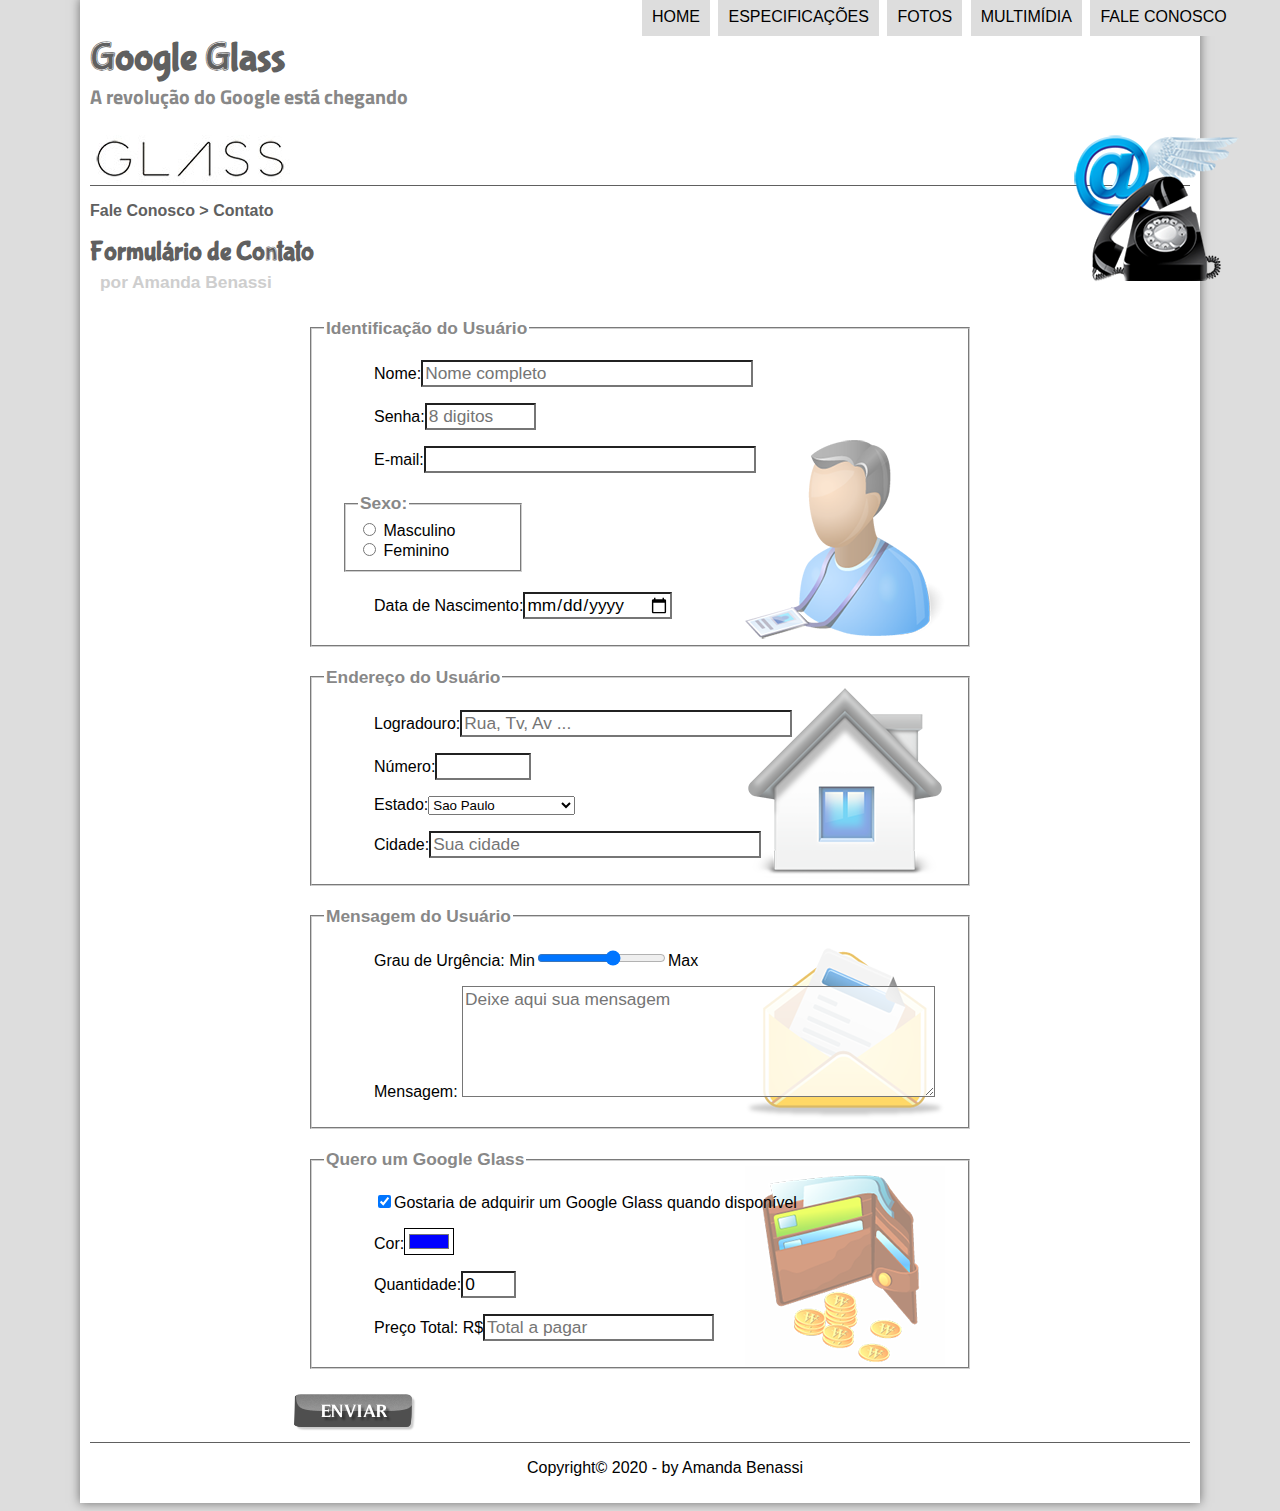
<file: projeto-glass-html5/fale-conosco.html>
<!DOCTYPE html/>
<html lang="pt-br">
<head>
<meta charset="UTF-8"/>
<title>Tudo sobre Google Glass</title>
<link rel="stylesheet" href="_css/estilo.css"/>
<link rel="stylesheet" href="_css/form.css"/>

</head>
<script language="javascript" src="_javascript/funcoes.js"></script>
  <script>
    function calc_total() {
      var qtd = parseInt(document.getElementById('cQtd').value)
      tot = qtd * 1500;
      document.getElementById('cTot').value = tot;
    }
  </script>
<body>
<div id="interface">

<header id="cabecalho">

<hgroup>
<h1>Google Glass</h1>
<h2>A revolução do Google está chegando</h2>
</hgroup>


<img id="icone" src="_imagens/contato.png"/>

 <nav id="menu">
   <h1>Menu Principal</h1>
 <ul type="disc">
   <li onmouseover="mudaFoto('_imagens/home.png')" onmouseout="mudaFoto('_imagens/contato.png')"><a href="index.html"> Home </a></li>
   <li onmouseover="mudaFoto('_imagens/especificacoes.png')" onmouseout="mudaFoto('_imagens/contato.png')"><a href="specs.html"> Especificações </a></li>
   <li onmouseover="mudaFoto('_imagens/fotos.png')" onmouseout="mudaFoto('_imagens/contato.png')"><a href="fotos.html"> Fotos </a></li>
   <li onmouseover="mudaFoto('_imagens/multimidia.png')" onmouseout="mudaFoto('_imagens/contato.png')"><a href="multimidia.html"> Multimídia </a></li>
   <li onmouseover="mudaFoto('_imagens/contato.png')" onmouseout="mudaFoto('_imagens/contato.png')"><a href="fale-conosco.html"> Fale conosco </a></li>
 </ul>
 </nav>
</header>

<section id="corpo-full">
  <article id="noticia-principal">
    <header id="cabecalho-artigo">
      <hgroup>
<h3>Fale Conosco > Contato</h3>
<h1>Formulário de Contato</h1>
<h2>por Amanda Benassi</h2>
</hgroup>
</header>

<form method="post" id="fContato" action="mailto:amandadg23@gmail.com" oninput="calc_total();">
  <fieldset id="usuario"><legend>Identificação do Usuário</legend>
    <p><label for="cNome">Nome:</label><input type="text" name="tNome" id="cNome" size="30" maxlength="30" placeholder="Nome completo"/></p>
    <p><label for="cSenha">Senha:</label><input type="password" name="tSenha" id="cSenha" size="8" maxlength="8" placeholder="8 digitos"/></p>
    <p><label for="cMail">E-mail:</label><input type="email" name="tMail" id="cMail" size="30" maxlength="40"/></p>
    <fieldset id="sexo"><legend>Sexo:</legend>
        <input type="radio" name="tSexo" id="cMasc"/> <label for="cMasc">Masculino</label><br/>
        <input type="radio" name="tSexo" id="cFem"/> <label for="cFem">Feminino</label> </fieldset>
    <p><label for="cNasc">Data de Nascimento:</label><input type="date" name="tNasc" id="cNasc"/></p>
  </fieldset>
  <fieldset id="endereco"><legend>Endereço do Usuário</legend>
    <p><label for="cRua">Logradouro:</label><input type="text" name="tRua" id="cRua" size="30" maxlength="80" placeholder="Rua, Tv, Av ..."/></p>
    <p><label for="cNum">Número:</label><input type="number" name="tNum" id="cNum" min="0" max="99999"/></p>
    <p><label for="cEst">Estado:</label><select name="tEst" id="cEst">
      <optgroup label="Regiao Sudeste">
       <option value="RJ">Rio de Janeiro</option>
       <option value="SP" selected>Sao Paulo</option>
       <option value="MG">Minas Gerais</option>
      </optgroup>
      <optgroup label="Regiao Sul">
       <option value="PR">Parana</option>
       <option value="SC">Santa Catarina</option>
       <option value="RS">Rio Grande do Sul</option>
      </optgroup>
    </select></p>
    <p><label for="cCid">Cidade:</label><input type="text" name="tCid" id="cCid" size="30" maxlength="40" placeholder="Sua cidade" list="cidades"/></p>
    <datalist id="cidades">
      <option value="Rio de Janeiro"></option>
      <option value="Nova Iguacu"></option>
      <option value="Niteroi"></option>
      <option value="Belford Roxo"></option>
    </datalist>
  </fieldset>

  <fieldset id="mensagem"><legend>Mensagem do Usuário</legend>
    <p><label for="cUrg">Grau de Urgência:</label>
      Min<input type="range" name="tUrg" id="cUrg" min="0" max="10" step="2"/>Max</p>
    <p><label for="cMsg">Mensagem:</label>
      <textarea name="tMsg" id="cMsg" cols="45" rows="5" placeholder="Deixe aqui sua mensagem"></textarea>
      </p>
  </fieldset>

  <fieldset id="pedido"><legend>Quero um Google Glass</legend>
    <p><input type="checkbox" name="tPed" id="cPed" checked/><label for="cPed">Gostaria de adquirir um Google Glass quando disponível</label></p>
    <p><label for="cCor">Cor:</label><input type="color" name="tCor" id="cCor" value="#0000FF"/></p>
    <p><label for="cQtd">Quantidade:</label><input type="number" name="tQtd" id="cQtd" min="0" max="5" value="0"/></p>
    <p><label for="cTot">Preço Total: R$</label><input type="text" name="tTot" id="cTot" placeholder="Total a pagar" readonly/></p>
  </fieldset>

<input type="image" name="tEnviar" src="_imagens/botao-enviar.png"/>

</form>
</article>
</section>

<footer id="rodape">
<p>Copyright&copy; 2020 - by Amanda Benassi </p>
</footer>
</div>
</body>
</html>
</file>
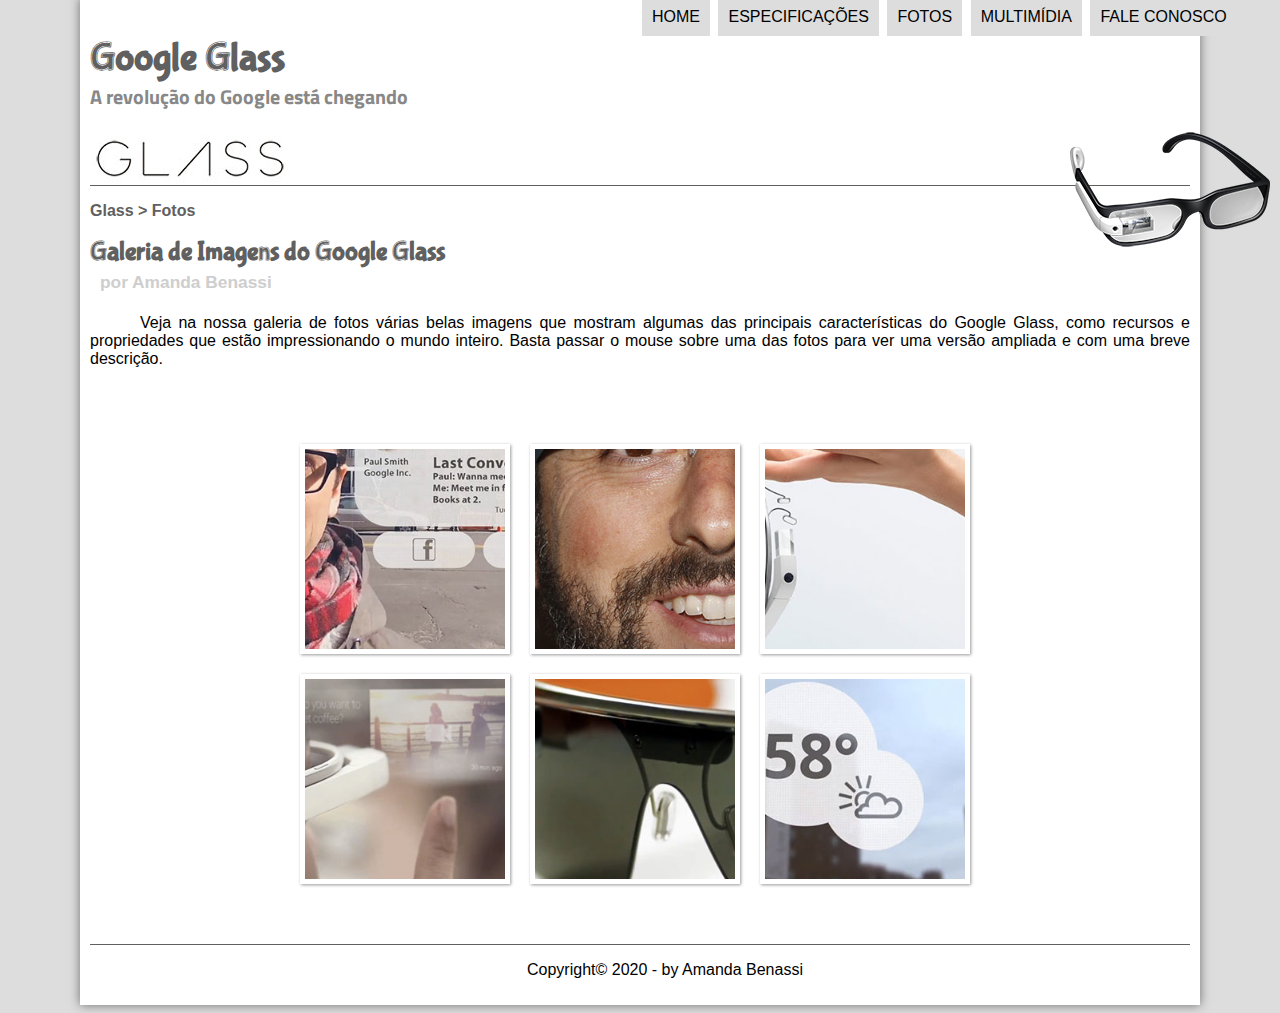
<file: projeto-glass-html5/fotos.html>
<!DOCTYPE html/>
<html lang="pt-br">
<head>
<meta charset="UTF-8"/>
<title>Tudo sobre Google Glass</title>
<link rel="stylesheet" href="_css/estilo.css"/>
<link rel="stylesheet" href="_css/fotos.css"/>

</head>
<script language="javascript" src="_javascript/funcoes.js"></script>
<body>
<div id="interface">

<header id="cabecalho">

<hgroup>
<h1>Google Glass</h1>
<h2>A revolução do Google está chegando</h2>
</hgroup>


<img id="icone" src="_imagens/glass-oculos-preto-peq.png"/>

 <nav id="menu">
   <h1>Menu Principal</h1>
 <ul type="disc">
   <li onmouseover="mudaFoto('_imagens/home.png')" onmouseout="mudaFoto('_imagens/fotos.png')"><a href="index.html"> Home </a></li>
   <li onmouseover="mudaFoto('_imagens/especificacoes.png')" onmouseout="mudaFoto('_imagens/fotos.png')"><a href="specs.html"> Especificações </a></li>
   <li onmouseover="mudaFoto('_imagens/fotos.png')" onmouseout="mudaFoto('_imagens/fotos.png')"><a href="fotos.html"> Fotos </a></li>
   <li onmouseover="mudaFoto('_imagens/multimidia.png')" onmouseout="mudaFoto('_imagens/fotos.png')"><a href="multimidia.html"> Multimídia </a></li>
   <li onmouseover="mudaFoto('_imagens/contato.png')" onmouseout="mudaFoto('_imagens/fotos.png')"><a href="fale-conosco.html"> Fale conosco </a></li>
 </ul>
 </nav>
</header>

<section id="corpo-full">
	<article id="noticia-principal">
		<header id="cabecalho-artigo">
			<hgroup>
<h3>Glass > Fotos</h3>
<h1>Galeria de Imagens do Google Glass</h1>
<h2>por Amanda Benassi</h2>
</hgroup>
</header>
<p>Veja na nossa galeria de fotos várias belas imagens que mostram algumas das principais características do Google Glass, como recursos e propriedades que estão impressionando o mundo inteiro. Basta passar o mouse sobre uma das fotos para ver uma versão ampliada e com uma breve descrição.</p>

<ul id="album-fotos">
	<li id="foto01"><span>Agenda e lembretes</span></li>
	<li id="foto02"><span>Sergey Brin usando o Glass</span></li>
	<li id="foto03"><span>Leve e compacto</span></li>
	<li id="foto04"><span>Sensação de uma tela de 50"</span></li>
	<li id="foto05"><span>Vários tipos de lente</span></li>
	<li id="foto06"><span>Informações importantes</span></li>
</ul>
</article>
</section>

<footer id="rodape">
<p>Copyright&copy; 2020 - by Amanda Benassi </p>
</footer>
</div>
</body>
</html>
</file>
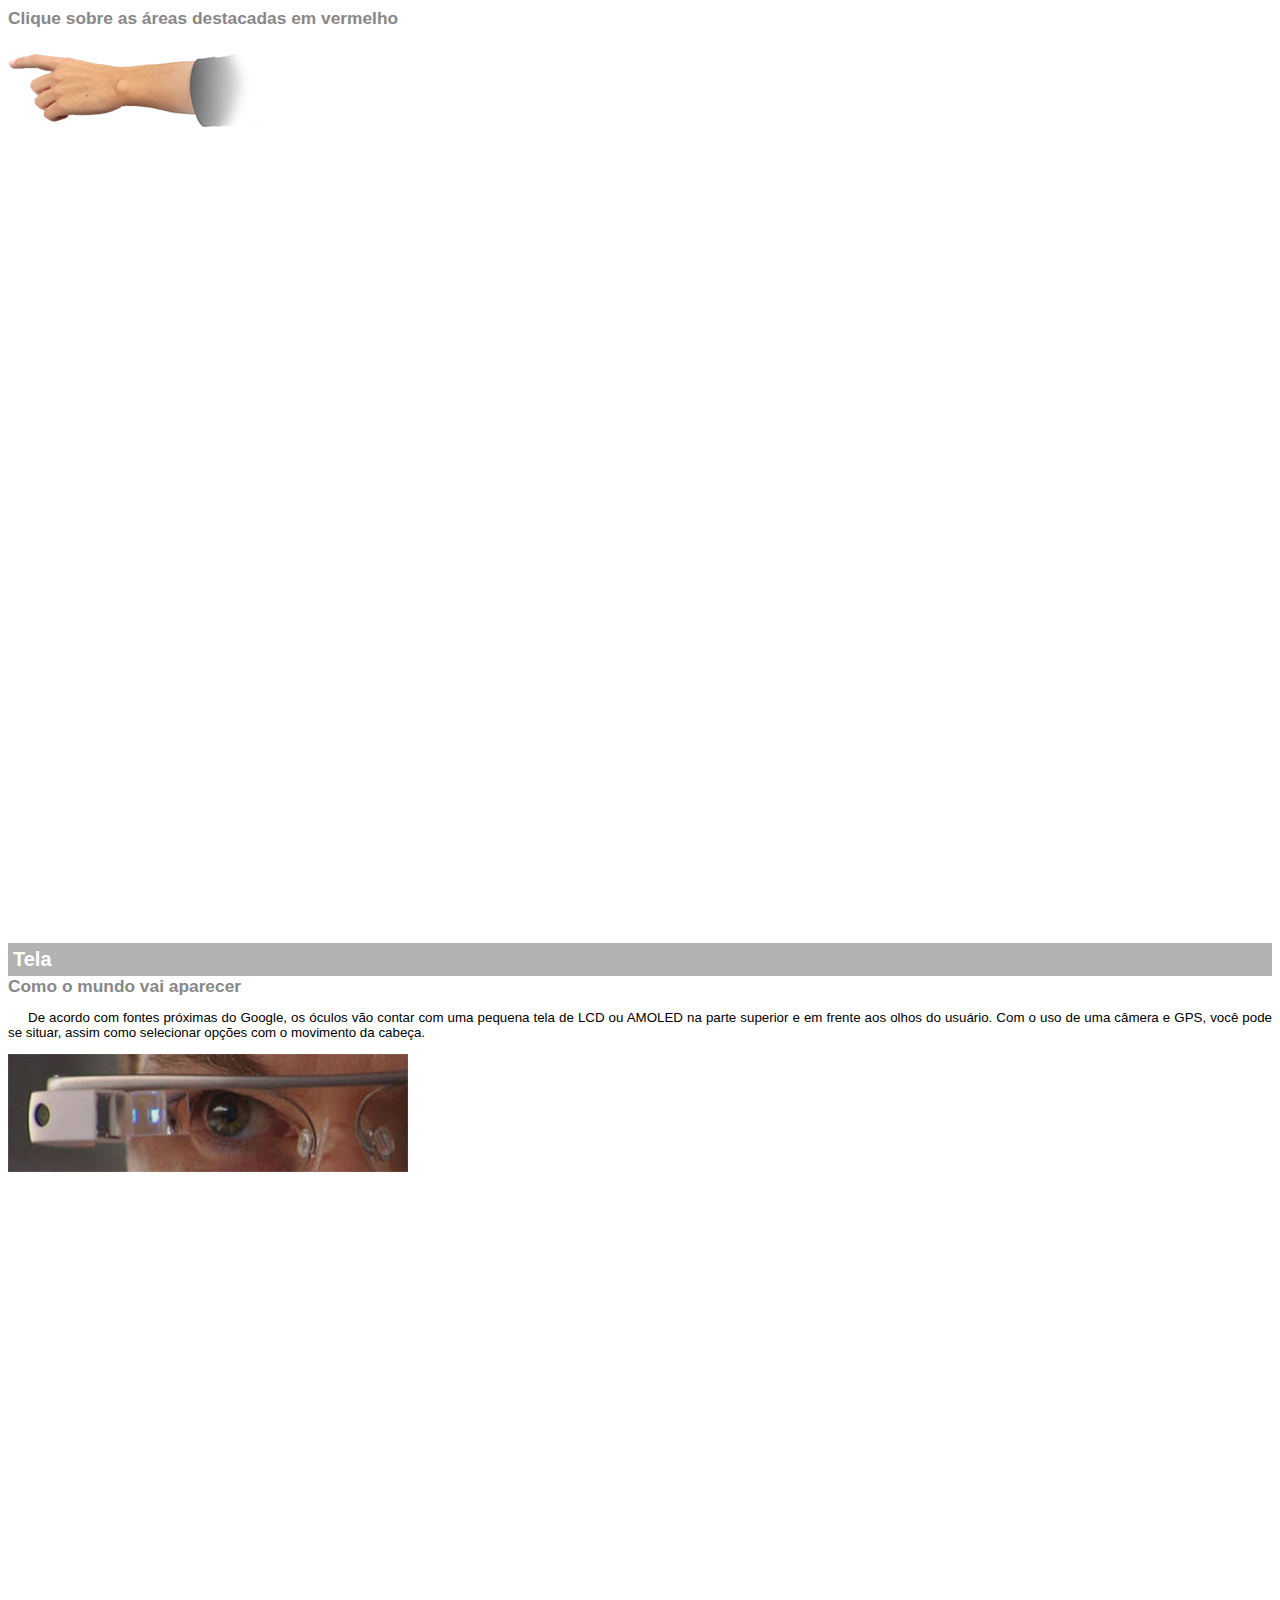
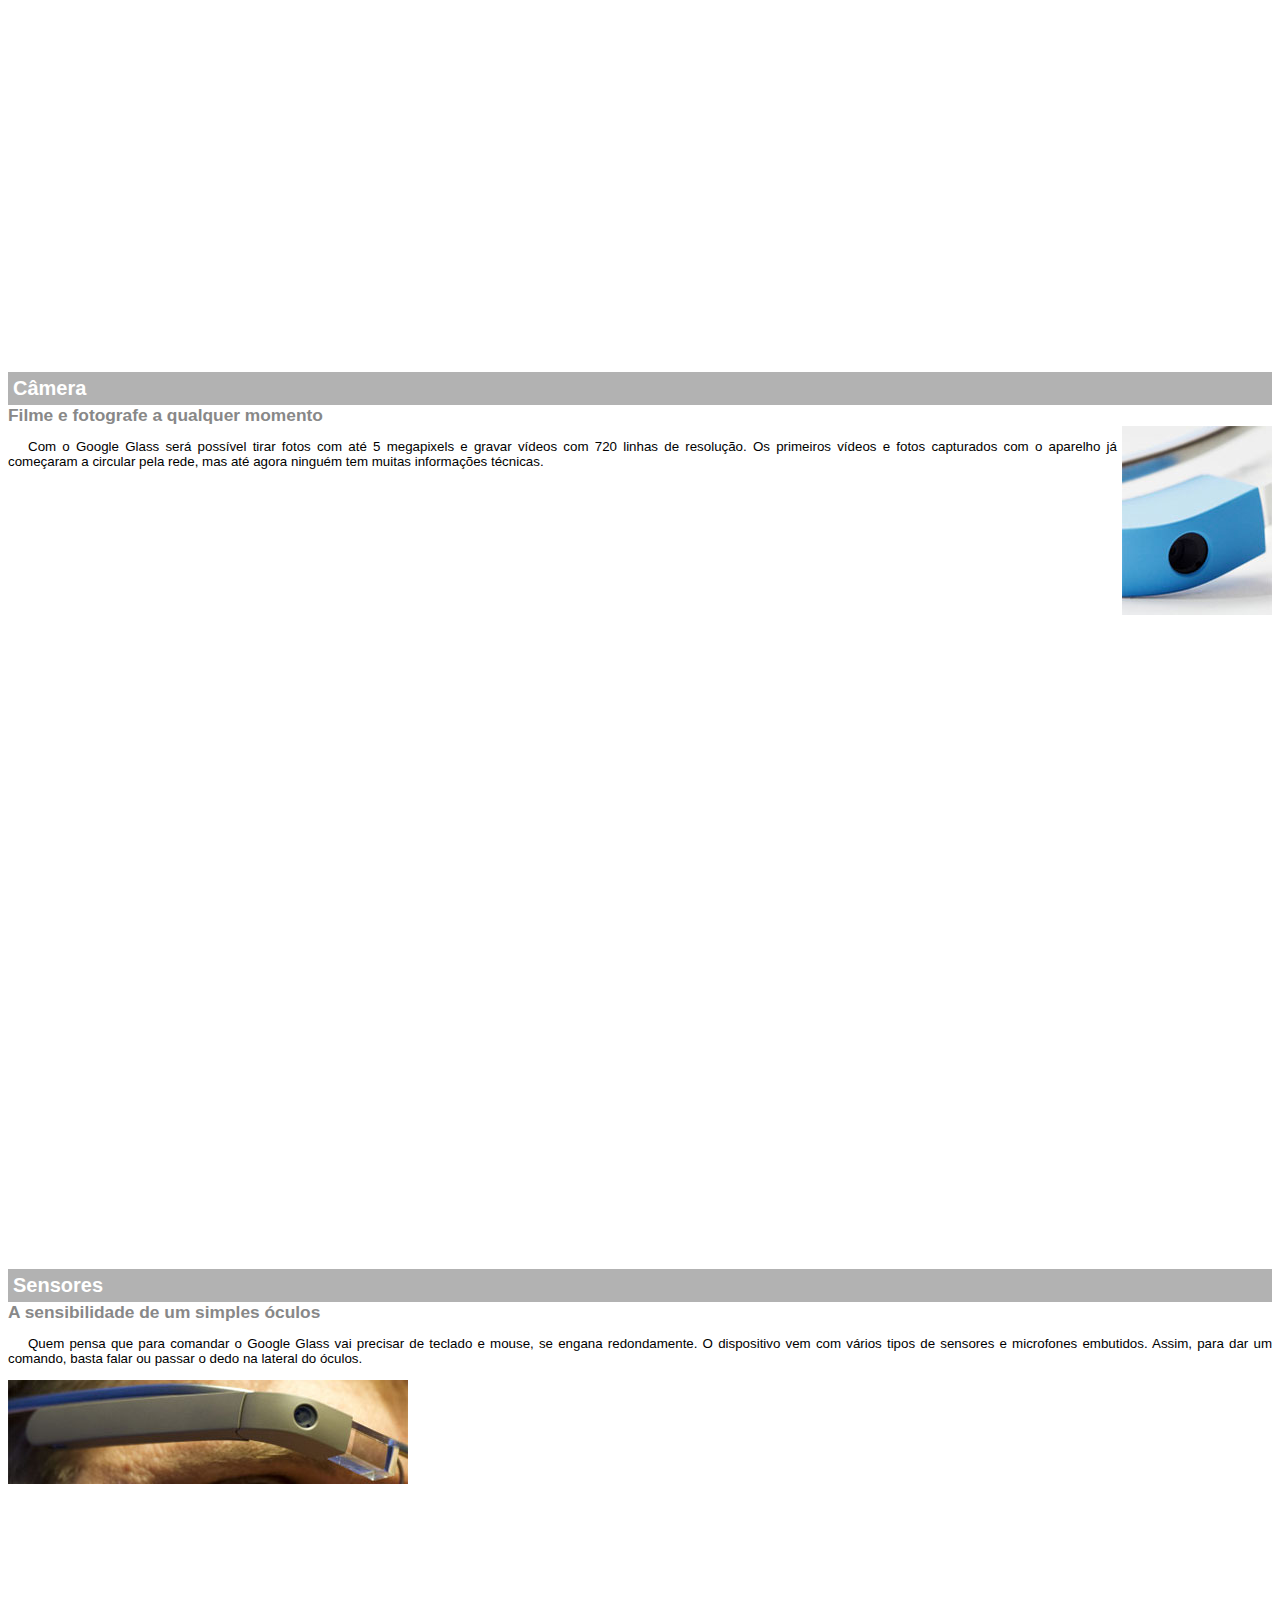
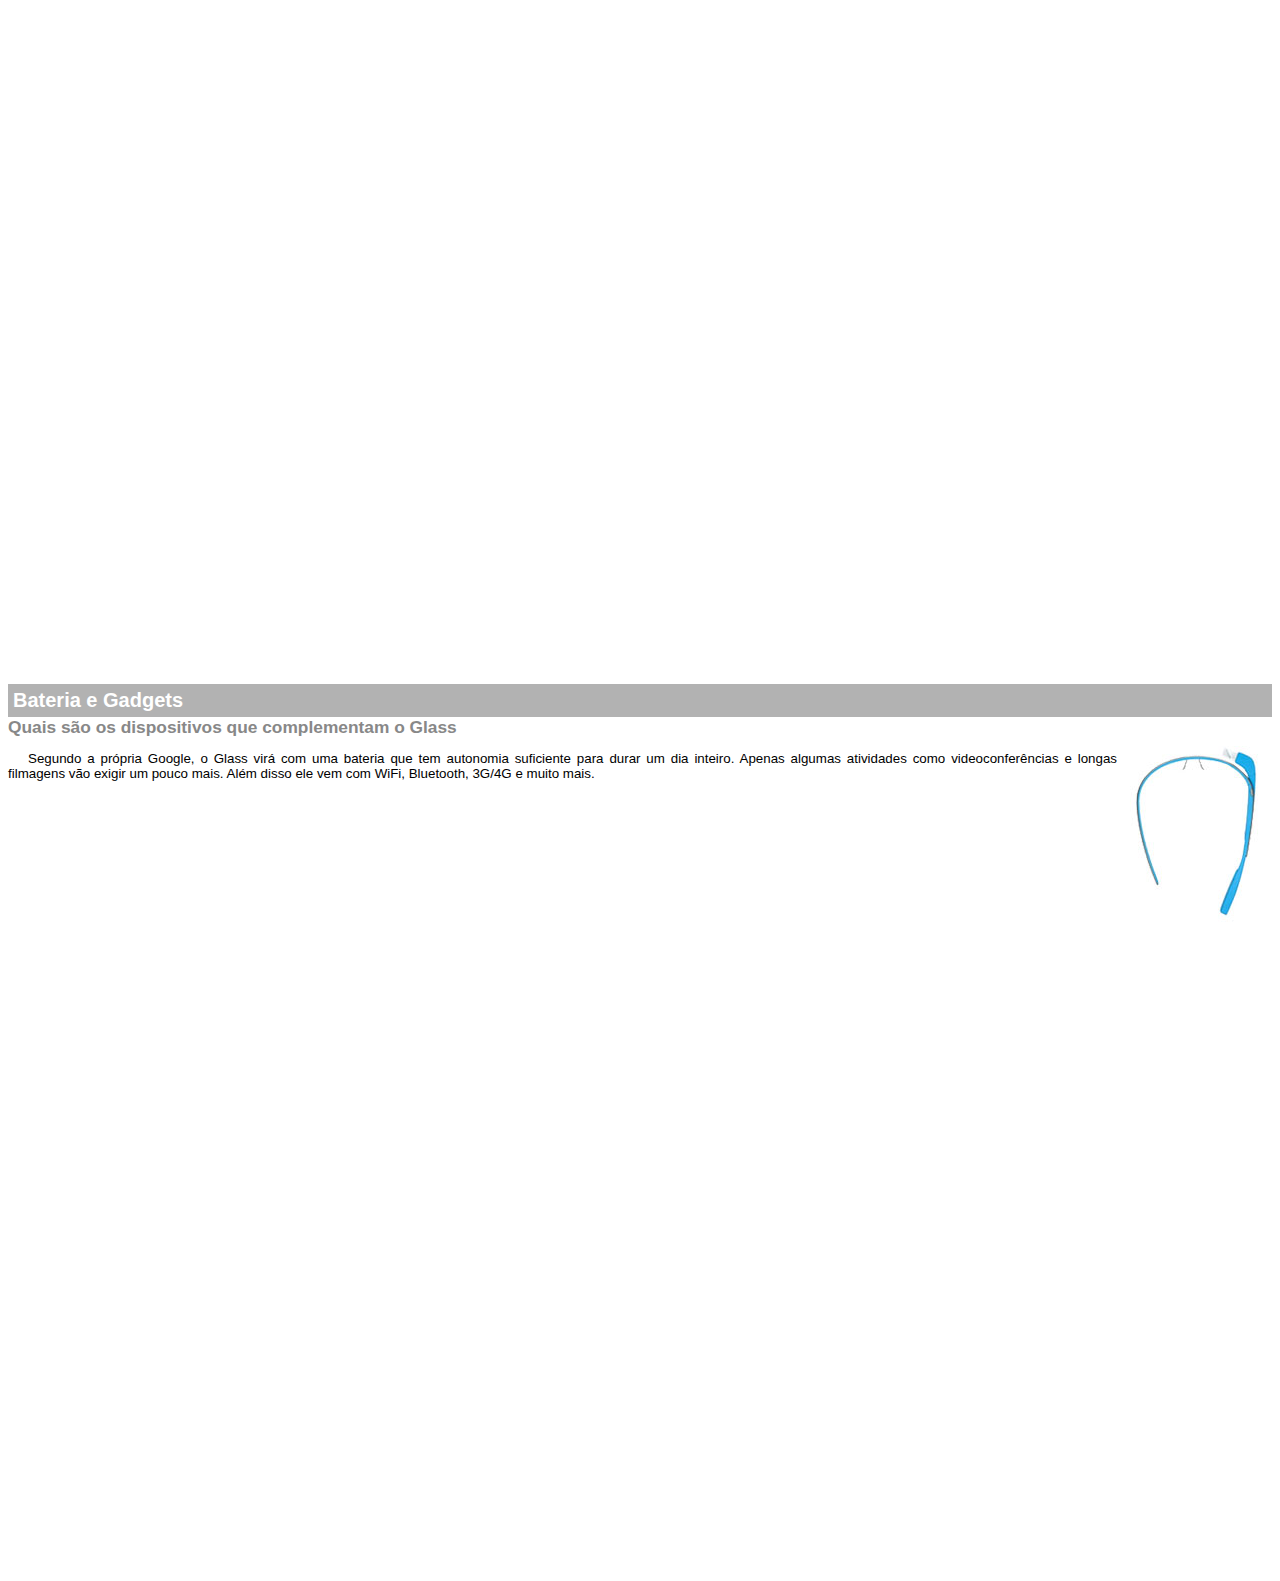
<file: projeto-glass-html5/google-glass.html>
<!DOCTYPE html/>
<html>
<head>
   <meta charset="UTF-8"/>
   <title>Informacoes sobre Google Glass</title>
   <style>
    body {
    	font-family:Arial;
    	font-size:10pt;
    }
    p {
    	text-align:justify;
    	text-indent:20px;
    }
    article h1 {
    	font-size:15pt;
    	color:#ffffff;
    	background-color:rgba(0,0,0,.3);
    	padding:5px;
    	margin:0px;
    }
    article h2 {
    	font-size:13pt;
    	color:#888888;
    	margin:0px;
    }
    article {
    	margin-bottom:800px;
    }
    img.img-dir {
    	display:block;
    	float: right;
    	margin-left:5px;
    }
    body::-webkit-scrollbar {
    	overflow:hidden;
    	display:none;
    }



   </style>

</head>
<body>
<article id="topo">
<header>
<h2> Clique sobre as áreas destacadas em vermelho</h2></header>
<img src="_imagens/mao.png" alt="mao apontando para esquerda"/>
</article>

<article id="tela">
<header>
<h1>Tela</h1>
<h2>Como o mundo vai aparecer</h2>
</header>
<p>De acordo com fontes próximas do Google, os óculos vão contar com uma pequena tela de LCD ou AMOLED na parte superior e em frente aos olhos do usuário. Com o uso de uma câmera e GPS, você pode se situar, assim como selecionar opções com o movimento da cabeça.</p>
<img src="_imagens/det-tela.jpg" alt="tela do Google Glass"/>
</article>

<article id="camera">
	<header>
<h1>Câmera</h1>
<h2>Filme e fotografe a qualquer momento</h2>
    </header>
<img src="_imagens/det-camera.jpg" class="img-dir" alt="camera do Google Glass"/>
<p>Com o Google Glass será possível tirar fotos com até 5 megapixels e gravar vídeos com 720 linhas de resolução. Os primeiros vídeos e fotos capturados com o aparelho já começaram a circular pela rede, mas até agora ninguém tem muitas informações técnicas.</p></article>

<article id="sensores">
  <header>
<h1>Sensores</h1>
<h2>A sensibilidade de um simples óculos</h2>
  </header> 
<p>Quem pensa que para comandar o Google Glass vai precisar de teclado e mouse, se engana redondamente. O dispositivo vem com vários tipos de sensores e microfones embutidos. Assim, para dar um comando, basta falar ou passar o dedo na lateral do óculos.</p>
<img src="_imagens/det-touch.jpg" alt="Sensores do Google Glass"/>
</article>

<article id="gadgets">
	<header>
<h1>Bateria e Gadgets</h1>
<h2>Quais são os dispositivos que complementam o Glass</h2>
    </header>
<img src="_imagens/det-bateria.jpg" class="img-dir" alt="Bateria e Gadgets do Google Glass"/>
<p>Segundo a própria Google, o Glass virá com uma bateria que tem autonomia suficiente para durar um dia inteiro. Apenas algumas atividades como videoconferências e longas filmagens vão exigir um pouco mais. Além disso ele vem com WiFi, Bluetooth, 3G/4G e muito mais.
</p>
</article>
</body>
</html>
</file>
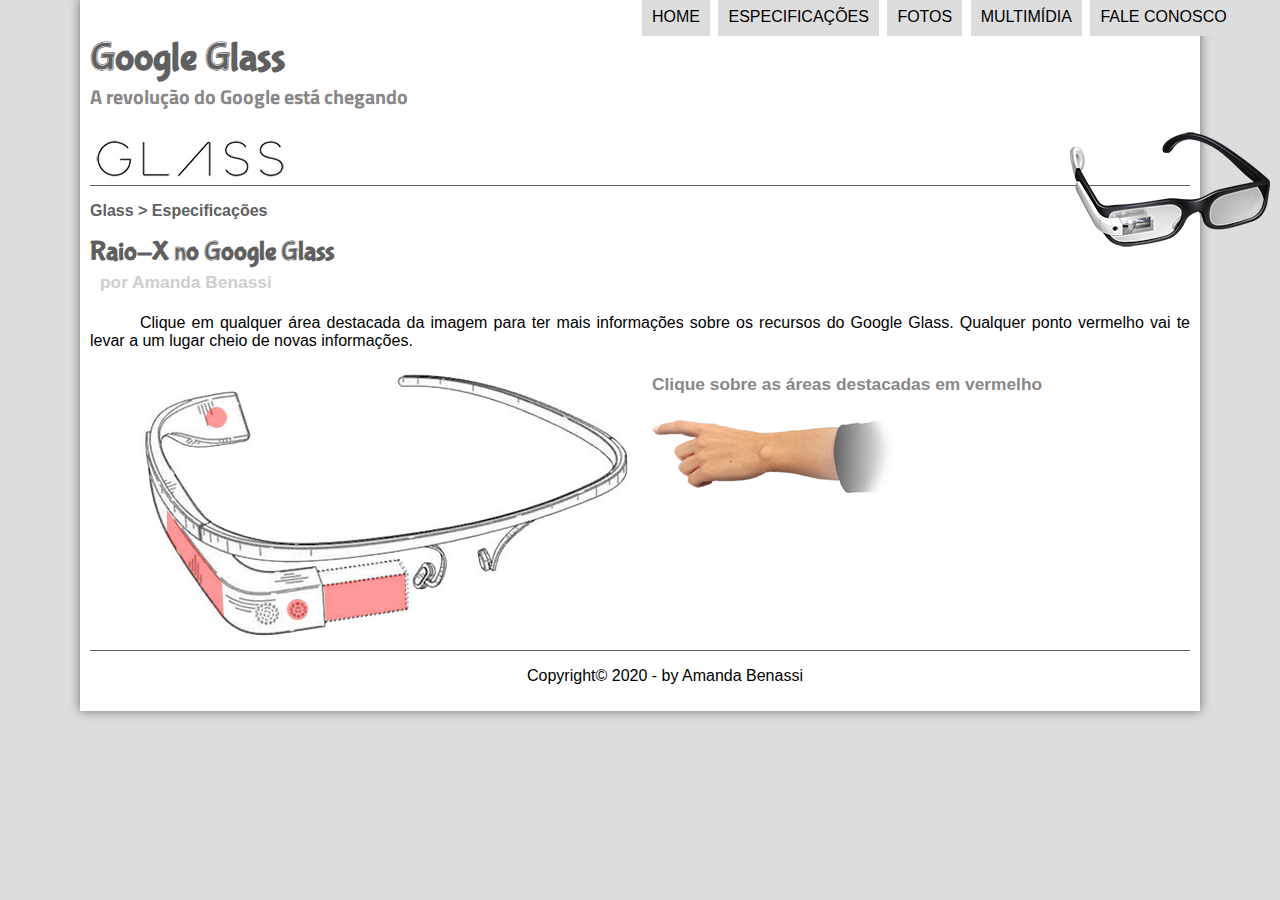
<file: projeto-glass-html5/specs.html>
<!DOCTYPE html/>
<html lang="pt-br">
<head>
<meta charset="UTF-8"/>
<title>Tudo sobre Google Glass</title>
<link rel="stylesheet" href="_css/estilo.css"/>
<link rel="stylesheet" href="_css/specs.css"/>

</head>
<script language="javascript" src="_javascript/funcoes.js"></script>
<body>
<div id="interface">

<header id="cabecalho">

<hgroup>
<h1>Google Glass</h1>
<h2>A revolução do Google está chegando</h2>
</hgroup>


<img id="icone" src="_imagens/glass-oculos-preto-peq.png"/>

 <nav id="menu">
   <h1>Menu Principal</h1>
 <ul type="disc">
   <li onmouseover="mudaFoto('_imagens/home.png')" onmouseout="mudaFoto('_imagens/especificacoes.png')"><a href="index.html"> Home </a></li>
   <li onmouseover="mudaFoto('_imagens/especificacoes.png')" onmouseout="mudaFoto('_imagens/especificacoes.png')"><a href="specs.html"> Especificações </a></li>
   <li onmouseover="mudaFoto('_imagens/fotos.png')" onmouseout="mudaFoto('_imagens/especificacoes.png')"><a href="fotos.html"> Fotos </a></li>
   <li onmouseover="mudaFoto('_imagens/multimidia.png')" onmouseout="mudaFoto('_imagens/especificacoes.png')"><a href="multimidia.html"> Multimídia </a></li>
   <li onmouseover="mudaFoto('_imagens/contato.png')" onmouseout="mudaFoto('_imagens/especificacoes.png')"><a href="fale-conosco.html"> Fale conosco </a></li>
 </ul>
 </nav>
</header>

<section id="corpo-full">
	<article id="noticia-principal">
		<header id="cabecalho-artigo">
			<hgroup>
<h3>Glass > Especificações</h3>
<h1>Raio-X no Google Glass</h1>
<h2>por Amanda Benassi</h2>
			</hgroup>
		</header>

<p>Clique em qualquer área destacada da imagem para ter mais informações sobre os recursos do Google Glass. Qualquer ponto vermelho vai te levar a um lugar cheio de novas informações.</p>

<section id="conteudo">
 <img src="_imagens/glass-esquema-marcado.jpg" usemap="#meumapa"/>
 <map name="meumapa">
 	<area shape="rect" coords="180,209,268,251" href="google-glass.html#tela" target="janela"/>
 	<area shape="circle" coords="158,243,12" href="google-glass.html#camera" target="janela"/>
 	<area shape="circle" coords="76,51,12" href="google-glass.html#gadgets" target="janela"/>
 	<area shape="poly" coords="28,141,83,217,85,253,25,167" href="google-glass.html#sensores" target="janela"/>

 </map>
 <iframe src="google-glass.html" name="janela" id="frame-spec"> </iframe>
</section>
</article>
</section>

<footer id="rodape">
<p>Copyright&copy; 2020 - by Amanda Benassi </p>
</footer>
</div>
</body>
</html>
</file>
<file: projeto-glass-html5/_css/estilo.css>
@charset "UTF-08";
@import url('https://fonts.googleapis.com/css?family=Titillium+Web&display=swap');
@font-face {
	font-family:'FonteLogo';
	src:url("../_fonts/bubblegum-sans-regular.otf");
}

body {
	font-family: Arial, sans-serif;
	background-color: #dddddd;
	color:rgba(0,0,0,1);}
	
div#interface {
	width:1100px;
	background-color: #ffffff;
	margin: -10px auto 0px auto;
    box-shadow: 0px 0px 10px rgba(0,0,0,.5);
    padding: 10px;	
}	

p{
	text-align:justify;
	text-indent:50px;
	}
	
a{
    color: #606060;
	text-decoration: none;	
	} 	
	
a:hover {
	text-decoration:underline;
}	
	
header#cabecalho img#icone {
	position: absolute;
	left: 1070px;
	top: 8
	+++0px;
}	

header#cabecalho {
	border-bottom: 1px #606060 solid;
	height: 150px;
	background: url("../_imagens/glass-logo-peq.jpg") no-repeat 0px 100px;
}

header#cabecalho h1 {
	font-family: 'FonteLogo', sans-serif;
	font-size: 30pt;
	color: #606060;
	text-shadow: 1px 1px 1px rgba (0,0,0,.6);
	padding: 0px;
	margin-bottom: 0px;
}

header#cabecalho h2 {
	font-family: 'Titillium Web', sans-serif;
	font-size:15pt;
	color: #888888;
	padding: 0px;
	margin-top: 0px;
	
}	
/*Formatacao de imagens com legendas*/
figure.foto-legenda {
	position: relative;
	border: 8px solid white;
	box-shadow: 1px 1px 4px black;
}
figure.foto-legenda img {
	width:100%;
	height:auto;
}
figure.foto-legenda figcaption {
	opacity:0;
	position: absolute;
	top:0px;
	background-color: rgba(0,0,0,.4);
	color: white;
	width:100%;
	height:100%;
	padding:10px;
	box-sizing:border-box;
}
figure.foto-legenda:hover figcaption {
	opacity:1;
}

/*Formatacao do menu*/

nav#menu {
	display: block;
}

nav#menu ul {
	list-style: none;
	text-transform: uppercase;
	position: absolute;
	top: -20px;
	left: 600px;
}

nav#menu li {
	display: inline-block;
	background-color:#dddddd;
	padding: 10px;
	margin: 2px;
	transition: background-color 1s;
}

nav#menu li:hover {
	background-color: #606060;

}

nav#menu h1 {
	display: none;
}

nav#menu a {
	color:#000000;
}

nav#menu a:hover {
	color: #ffffff;
}

section#corpo {
	display: block;
	width:650px;
	float:left;
	border-right:1px solid #606060;
	padding-right:18px;
}

article#noticia-principal h2 {
	font-size:13pt;
	color:#606060;
	background-color:#dddddd;
	padding:5px 0px 5px 10px;
	margin: 10px 0px 10px 0px;
}

header#cabecalho-artigo h1 {
	font-family: 'FonteLogo', sans-serif;
	font-size: 20pt;
	color: #606060;
	margin-bottom: 0px;
	margin-top: 0px;
}

header#cabecalho-artigo h2 {
	font-size: 13pt;
	color: #cecece;
	background-color: #ffffff;
	margin:0px;
}

header#cabecalho-artigo h3 {
	font-size: 12pt;
	color: #606060;
}

.direita {
	text-align: right;
}

table#tabelaspec {
	border: 1px solid #606060;
	border-spacing:0px;
	margin-left:auto;
	margin-right:auto;
}

table#tabelaspec td {
	border: 1px solid #606060;
	padding:10px;
	text-align: center;
	vertical-align: middle;
}

table#tabelaspec td.ce {
	color: white;
	background-color:#606060;
	vertical-align: top;
	font-weight: bold;
}

table#tabelaspec td.cd {
	background-color:#cecece;	
}

table#tabelaspec caption {
	color: #888888;
	font-size: 15pt;
	font-weight: bolder;
}

table#tabelaspec caption span {
	display:block;
	float: right;
	color: #000000;
	font-size:8pt;
	margin-top:10px;
}

aside#lateral {
	display:block;
	width:400px;
	float:right;
	background-color: #dddddd;
	padding:10px;
	margin-top:10px;
	box-shadow:2px 2px 2px rgba(0,0,0,.5);
}

aside#lateral h1 {
	font-family:'FonteLogo', sans-serif;
	font-size: 20pt;
	color: #606060;
	margin-top: 0px;
}

aside#lateral h2 {
	background-color:#606060;
	font-size:13pt;
	color: #ffffff;
	padding: 5px;
}

footer#rodape {
	clear:both;
	border-top:1px solid #606060;
}

footer#rodape p {
	text-align: center;
}
</file>
<file: projeto-glass-html5/_css/form.css>
@charset "UTF-8";
form {
	width:700px;
	margin:auto;
}

input, textarea {
	font-family:sans-serif;
	font-weight:normal;
	font-size:13pt;
	background-color:rgba(255,255,255,.8);
}

input:hover,textarea:hover {
	background-color:#dddddd;
}

legend {
	color:#888888;
	font-size:13pt;
	font-weight:bold;
	font-family:sans-serif;
}

fieldset {
	border-color:#cecece;
	margin:20px;
}

fieldset#sexo {
	width:150px;
}

fieldset#usuario {
	background:url("../_imagens/icone-contato.png") no-repeat 95% 95%;
}

fieldset#endereco {
	background:url("../_imagens/icone-endereco.png") no-repeat 95% 95%;
}

fieldset#mensagem {
	background:url("../_imagens/icone-mensagem.png") no-repeat 95% 95%;
}

fieldset#pedido {
	background:url("../_imagens/icone-pagamento.png") no-repeat 95% 95%;
}
</file>
<file: projeto-glass-html5/_css/fotos.css>
@charset "UTF-8";

ul#album-fotos {
	width: 700px;
	margin: 0 auto;
	padding: 50px;
	overflow: hidden;
	list-style: none;
}

ul#album-fotos li {
	float: left;
	width: 200px;
	height: 200px;
	margin: 10px;
	border: 5px solid #ffffff;
	background-color: #ffffff;
	box-shadow: 1px 1px 3px rgba(0,0,0,.4);
	transition:all .4s ease-in;
}

ul#album-fotos li span {
	opacity: 0;
	color:#ffffff;
	text-shadow:1px 1px 1px #000000;
	background-color:rgba(0,0,0,.3);
	font-size:9pt;
	line-height: 370px;
	padding:5px;
}

ul#album-fotos li:hover {
	transform:scale(1.5);
}

ul#album-fotos li:hover span {
	opacity:1;
}

ul#album-fotos li#foto01 {
	background:url('../_imagens/galeria-01.jpg') no-repeat;
	background-position:50% 50%;
	background-size:400px 400px;
	background-color:#ffffff;
}

ul#album-fotos li#foto01:hover {
	background-position:0px 0px;
	background-size:200px 200px;
}

ul#album-fotos li#foto02 {
	background:url('../_imagens/galeria-02.jpg') no-repeat;
	background-position:50% 50%;
	background-size:400px 400px;
	background-color:#ffffff;
}
ul#album-fotos li#foto02:hover {
	background-position:0px 0px;
	background-size:200px 200px;
}

ul#album-fotos li#foto03 {
	background:url('../_imagens/galeria-03.jpg') no-repeat;
	background-position:50% 50%;
	background-size:400px 400px;
	background-color:#ffffff;
}
ul#album-fotos li#foto03:hover {
	background-position:0px 0px;
	background-size:200px 200px;
}

ul#album-fotos li#foto04 {
	background:url('../_imagens/galeria-04.jpg') no-repeat;
	background-position:50% 50%;
	background-size:400px 400px;
	background-color:#ffffff;
}
ul#album-fotos li#foto04:hover {
	background-position:0px 0px;
	background-size:200px 200px;
}

ul#album-fotos li#foto05 {
	background:url('../_imagens/galeria-05.jpg') no-repeat;
	background-position:50% 50%;
	background-size:400px 400px;
	background-color:#ffffff;
}
ul#album-fotos li#foto05:hover {
	background-position:0px 0px;
	background-size:200px 200px;
}

ul#album-fotos li#foto06 {
	background:url('../_imagens/galeria-06.jpg') no-repeat;
	background-position:50% 50%;
	background-size:400px 400px;
	background-color:#ffffff;
}
ul#album-fotos li#foto06:hover {
	background-position:0px 0px;
	background-size:200px 200px;
}
</file>
<file: projeto-glass-html5/_css/specs.css>
@charset "UTF-8";

section#conteudo {
	width:1000px;
	margin:auto;
}
iframe#frame-spec {
	width:410px;
	height:280px;
	border:none;
	overflow:hidden;
}
iframe#frame=spec::-webkit-scrollbar {
	display:none;
}
</file>
